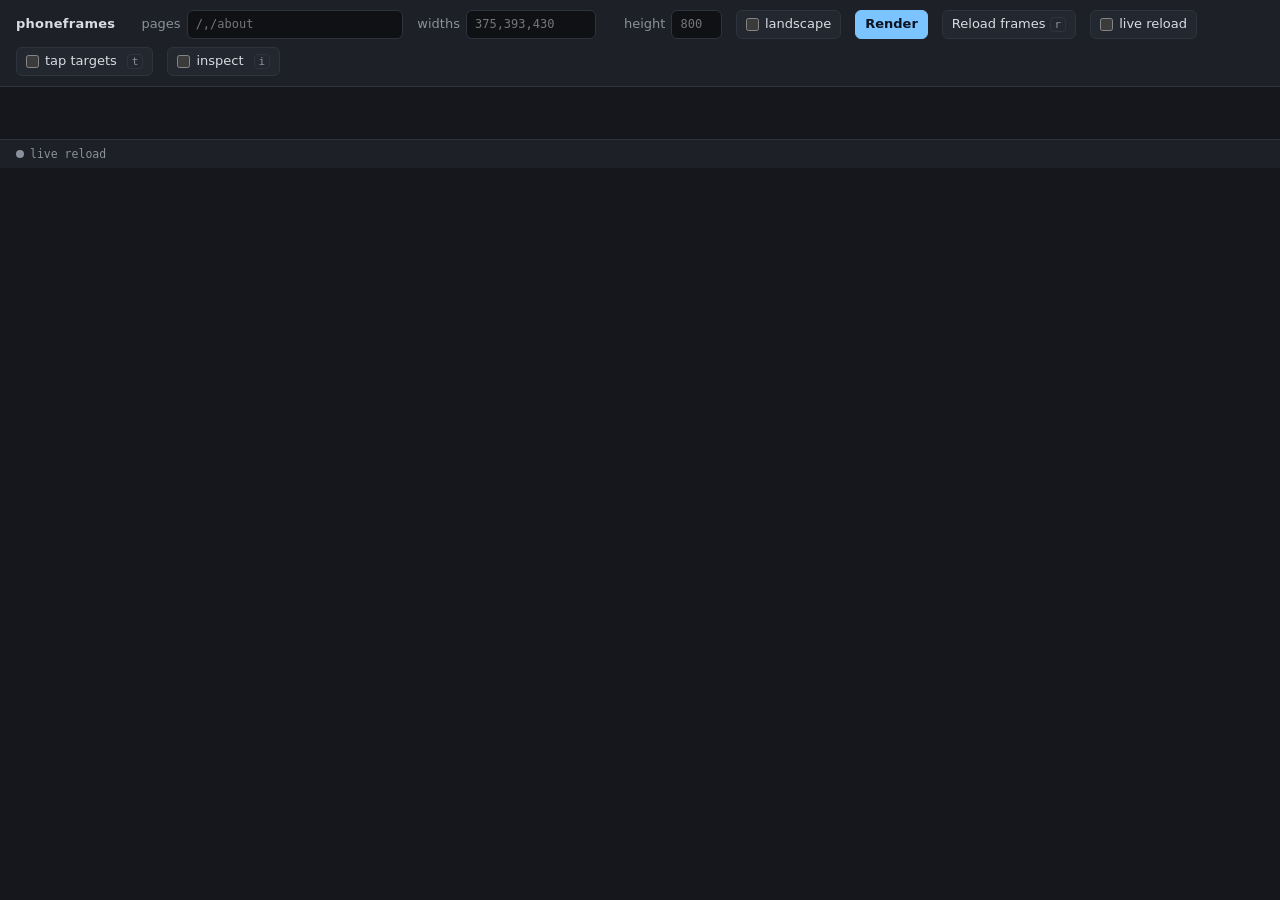
<file: phoneframes/assets/harness.html>
<!doctype html>
<html lang="en">
<head>
<meta charset="utf-8">
<meta name="viewport" content="width=device-width, initial-scale=1">
<title>phoneframes</title>
<style>
  :root {
    color-scheme: dark;
    --bg: #15171c;
    --panel: #1d2026;
    --panel-2: #23272f;
    --line: #2e333d;
    --text: #d9dce3;
    --muted: #8a909c;
    --accent: #7cc4ff;
    --ok: #6fcf97;
    --warn: #f5b74f;
    --bad: #ff6b6b;
    --mono: ui-monospace, "SF Mono", Menlo, Consolas, monospace;
    --sans: system-ui, -apple-system, "Segoe UI", Roboto, sans-serif;
  }
  * { box-sizing: border-box; }
  html, body { margin: 0; background: var(--bg); color: var(--text); font: 13px/1.45 var(--sans); }
  button, input { font: inherit; color: inherit; }

  .bar {
    position: sticky; top: 0; z-index: 10;
    display: flex; flex-wrap: wrap; align-items: center; gap: 8px 14px;
    padding: 10px 16px; background: var(--panel); border-bottom: 1px solid var(--line);
  }
  .brand { font-weight: 600; letter-spacing: .02em; margin-right: 6px; }
  .brand small { color: var(--muted); font-weight: 400; margin-left: 6px; }
  .field { display: flex; align-items: center; gap: 6px; color: var(--muted); }
  .field input[type=text] {
    background: #0f1115; border: 1px solid var(--line); border-radius: 6px; padding: 5px 8px;
    color: var(--text); font-family: var(--mono); font-size: 12px;
  }
  .field input[type=text]:focus { outline: none; border-color: var(--accent); }
  input[name=pages] { width: 30ch; } input[name=widths] { width: 18ch; } input[name=height] { width: 7ch; }
  .chips { display: flex; flex-wrap: wrap; gap: 4px; }
  .chips button, .bar > button, .toggle {
    background: var(--panel-2); border: 1px solid var(--line); border-radius: 6px;
    padding: 4px 9px; cursor: pointer; color: var(--text);
  }
  .chips button { font-size: 11.5px; padding: 3px 8px; color: var(--muted); }
  .chips button b { color: var(--text); font-weight: 500; margin-left: 4px; font-family: var(--mono); }
  .chips button.on { border-color: var(--accent); color: var(--accent); }
  .chips button.on b { color: var(--accent); }
  .bar > button.primary { background: var(--accent); border-color: var(--accent); color: #0b1220; font-weight: 600; }
  .toggle { display: inline-flex; align-items: center; gap: 6px; user-select: none; }
  .toggle input { margin: 0; accent-color: var(--accent); }
  .toggle.on { border-color: var(--accent); }
  kbd { font: 11px var(--mono); color: var(--muted); border: 1px solid var(--line); border-radius: 4px; padding: 0 4px; margin-left: 4px; }

  .frames { display: flex; flex-wrap: wrap; align-items: flex-start; gap: 26px; padding: 22px 20px 30px; }
  .frame { flex: 0 0 auto; width: var(--w); max-width: 100%; }
  .cap { display: flex; flex-wrap: wrap; align-items: baseline; justify-content: space-between; gap: 4px 12px; margin-bottom: 6px; }
  .cap .where { font-family: var(--mono); font-size: 12px; color: var(--text); }
  .cap .where small { color: var(--muted); margin-left: 8px; }
  .pills { display: flex; gap: 6px; font-family: var(--mono); font-size: 11px; }
  .pill { padding: 1px 7px; border-radius: 999px; border: 1px solid var(--line); color: var(--muted); }
  .pill.ok { color: var(--ok); border-color: rgba(111,207,151,.4); }
  .pill.warn { color: var(--warn); border-color: rgba(245,183,79,.4); }
  .pill.bad { color: var(--bad); border-color: rgba(255,107,107,.5); }
  iframe { display: block; border: 0; background: #fff; border-radius: 10px; box-shadow: 0 14px 34px rgba(0,0,0,.45); max-width: 100%; }
  .frame.bad iframe { outline: 2px solid var(--bad); outline-offset: 2px; }
  .frame.noaccess iframe { outline: 2px dashed var(--line); }
  .detail {
    margin-top: 6px; padding: 6px 9px; max-width: var(--w); border-radius: 6px;
    background: rgba(255,107,107,.1); color: #ffb3b3; font: 11px/1.5 var(--mono); white-space: pre-wrap;
  }
  .detail.note { background: var(--panel-2); color: var(--muted); }

  .foot {
    position: sticky; bottom: 0; display: flex; flex-wrap: wrap; gap: 6px 18px; align-items: center;
    padding: 7px 16px; background: var(--panel); border-top: 1px solid var(--line);
    font: 11.5px var(--mono); color: var(--muted);
  }
  .foot .dot { display: inline-block; width: 8px; height: 8px; border-radius: 50%; background: var(--muted); margin-right: 6px; }
  .foot .dot.ok { background: var(--ok); } .foot .dot.bad { background: var(--bad); } .foot .dot.off { background: var(--line); }
  .foot #inspectOut { color: var(--accent); }
  .foot .spacer { flex: 1; }
</style>
</head>
<body>
<form class="bar" id="bar" autocomplete="off">
  <span class="brand">phoneframes<small id="version"></small></span>
  <label class="field">pages <input type="text" name="pages" placeholder="/,/about" spellcheck="false"></label>
  <label class="field">widths <input type="text" name="widths" placeholder="375,393,430" spellcheck="false"></label>
  <span class="chips" id="presets" title="Toggle a device width"></span>
  <label class="field">height <input type="text" name="height" placeholder="800" spellcheck="false"></label>
  <label class="toggle" title="Swap width and height"><input type="checkbox" name="landscape"> landscape</label>
  <button class="primary" type="submit">Render</button>
  <button type="button" id="reload" title="Reload every frame">Reload frames<kbd>r</kbd></button>
  <label class="toggle" title="Reload frames when the watched target changes"><input type="checkbox" name="live"> live reload</label>
  <label class="toggle" title="Outline interactive elements smaller than 44x44 CSS px"><input type="checkbox" name="tap"> tap targets<kbd>t</kbd></label>
  <label class="toggle" title="Highlight the element under the cursor in every frame"><input type="checkbox" name="inspect"> inspect<kbd>i</kbd></label>
</form>

<div class="frames" id="frames"></div>

<div class="foot">
  <span><span class="dot" id="watchDot"></span><span id="watchOut">live reload</span></span>
  <span id="inspectOut"></span>
  <span class="spacer"></span>
  <span id="summary"></span>
</div>

<script>
/*__PHONEFRAMES_DIAGNOSTICS__*/
</script>
<script>
(function () {
  "use strict";
  var CONFIG = /*__PHONEFRAMES_CONFIG__*/null;
  var D = window.PhoneframesDiagnostics;
  var bar = document.getElementById("bar");
  var framesEl = document.getElementById("frames");
  var presetsEl = document.getElementById("presets");
  var watchOut = document.getElementById("watchOut"), watchDot = document.getElementById("watchDot");
  var inspectOut = document.getElementById("inspectOut"), summary = document.getElementById("summary");
  document.getElementById("version").textContent = "v" + CONFIG.version;

  var presetByWidth = {};
  CONFIG.presets.forEach(function (p) { presetByWidth[p.width] = presetByWidth[p.width] || p.name; });

  /* ---- state <-> URL (mirrors phoneframes.harness.HarnessState) ------------ */

  function readState() {
    var q = new URLSearchParams(location.search);
    var pages = (q.get("p") || "").split(",").map(function (s) { return s.trim(); }).filter(Boolean)
      .map(function (p) { return p.charAt(0) === "/" ? p : "/" + p; });
    var widths = (q.get("w") || "").split(",").map(function (s) {
      s = s.trim().toLowerCase();
      var preset = CONFIG.presets.filter(function (p) { return p.key === s; })[0];
      return preset ? preset.width : parseInt(s, 10);
    }).filter(function (n) { return n >= 100 && n <= 4000; });
    var h = parseInt(q.get("h"), 10);
    return {
      pages: pages.length ? pages : CONFIG.pages,
      widths: widths.length ? widths : CONFIG.widths,
      height: h >= 100 && h <= 4000 ? h : CONFIG.height,
      landscape: q.has("o") ? q.get("o") === "l" : CONFIG.landscape,
      live: q.has("live") ? q.get("live") !== "0" : CONFIG.live
    };
  }

  function stateFromForm() {
    return {
      pages: bar.pages.value.split(",").map(function (s) { return s.trim(); }).filter(Boolean)
        .map(function (p) { return p.charAt(0) === "/" ? p : "/" + p; }),
      widths: bar.widths.value.split(",").map(function (s) {
        s = s.trim().toLowerCase();
        var preset = CONFIG.presets.filter(function (p) { return p.key === s; })[0];
        return preset ? preset.width : parseInt(s, 10);
      }).filter(function (n) { return n >= 100 && n <= 4000; }),
      height: parseInt(bar.height.value, 10) || CONFIG.height,
      landscape: bar.landscape.checked,
      live: bar.live.checked
    };
  }

  function writeState(s) {
    var q = new URLSearchParams();
    q.set("p", s.pages.join(","));
    q.set("w", s.widths.join(","));
    q.set("h", String(s.height));
    if (s.landscape) q.set("o", "l");
    if (!s.live) q.set("live", "0");
    history.replaceState(null, "", "?" + q.toString().replace(/%2C/g, ",").replace(/%2F/g, "/"));
  }

  function fillForm(s) {
    bar.pages.value = s.pages.join(",");
    bar.widths.value = s.widths.join(",");
    bar.height.value = String(s.height);
    bar.landscape.checked = s.landscape;
    bar.live.checked = s.live;
    syncPresets();
  }

  /* ---- presets ------------------------------------------------------------- */

  CONFIG.presets.forEach(function (p) {
    var b = document.createElement("button");
    b.type = "button";
    b.dataset.width = p.width;
    b.appendChild(document.createTextNode(p.name));
    var w = document.createElement("b"); w.textContent = p.width; b.appendChild(w);
    b.addEventListener("click", function () {
      var ws = bar.widths.value.split(",").map(function (s) { return s.trim(); }).filter(Boolean);
      var i = ws.indexOf(String(p.width));
      if (i >= 0) ws.splice(i, 1); else ws.push(String(p.width));
      bar.widths.value = ws.join(",");
      render();
    });
    presetsEl.appendChild(b);
  });
  function syncPresets() {
    var ws = bar.widths.value.split(",").map(function (s) { return s.trim(); });
    presetsEl.querySelectorAll("button").forEach(function (b) { b.classList.toggle("on", ws.indexOf(b.dataset.width) >= 0); });
  }

  /* ---- frames -------------------------------------------------------------- */

  var frames = [];   // { el, iframe, page, width, height, device, report, detach }

  function pill(cls, text) {
    var s = document.createElement("span"); s.className = "pill " + cls; s.textContent = text; return s;
  }

  function buildFrame(page, width, height, device) {
    var el = document.createElement("div"); el.className = "frame"; el.style.setProperty("--w", width + "px");
    var cap = document.createElement("div"); cap.className = "cap";
    var where = document.createElement("span"); where.className = "where";
    var path = document.createElement("span"); path.textContent = page;
    var meta = document.createElement("small");
    meta.textContent = (presetByWidth[device] ? presetByWidth[device] + " " : "") + width + "x" + height;
    where.appendChild(path); where.appendChild(meta);
    var pills = document.createElement("span"); pills.className = "pills"; pills.appendChild(pill("", "loading"));
    cap.appendChild(where); cap.appendChild(pills);
    var iframe = document.createElement("iframe");
    iframe.width = width; iframe.height = height; iframe.title = page + " at " + width; iframe.src = page;
    var detail = document.createElement("div"); detail.className = "detail"; detail.hidden = true;
    el.appendChild(cap); el.appendChild(iframe); el.appendChild(detail);
    var f = { el: el, iframe: iframe, page: page, width: width, height: height, device: device, path: path, pills: pills, detail: detail, detach: null };
    iframe.addEventListener("load", function () {
      // Give layout, fonts and hydration a moment before measuring.
      setTimeout(function () { check(f); }, 350);
    });
    return f;
  }

  function render() {
    var s = stateFromForm();
    if (!s.pages.length) s.pages = CONFIG.pages;
    if (!s.widths.length) s.widths = CONFIG.widths;
    fillForm(s); writeState(s);
    frames.forEach(function (f) { if (f.detach) f.detach(); });
    frames = [];
    framesEl.textContent = "";
    s.pages.forEach(function (page) {
      s.widths.forEach(function (w) {
        var f = s.landscape ? buildFrame(page, s.height, w, w) : buildFrame(page, w, s.height, w);
        frames.push(f);
        framesEl.appendChild(f.el);
      });
    });
    updateSummary();
  }

  function reloadAll() {
    frames.forEach(function (f) {
      try { f.iframe.contentWindow.location.reload(); }
      catch (e) { f.iframe.src = f.iframe.src; }
    });
  }

  /* ---- diagnostics --------------------------------------------------------- */

  function check(f) {
    f.pills.textContent = "";
    f.detail.hidden = true;
    f.el.classList.remove("bad", "noaccess");
    if (f.detach) { f.detach(); f.detach = null; }
    if (!D.canAccess(f.iframe)) {
      f.el.classList.add("noaccess");
      f.pills.appendChild(pill("", "cross-origin"));
      f.detail.className = "detail note";
      f.detail.textContent = "This frame navigated to another origin; diagnostics are unavailable there.";
      f.detail.hidden = false;
      f.report = null;
      updateSummary();
      return;
    }
    var doc = f.iframe.contentDocument;
    try {
      var loc = f.iframe.contentWindow.location;
      f.path.textContent = loc.pathname + loc.search + loc.hash;
    } catch (e) { /* keep the requested path */ }
    var report;
    try {
      D.clearOverlays(doc);
      report = D.analyze(doc);
    } catch (e) {
      f.pills.appendChild(pill("", "no data"));
      f.report = null;
      updateSummary();
      return;
    }
    f.report = report;
    if (report.overflow) {
      f.el.classList.add("bad");
      f.pills.appendChild(pill("bad", "overflow +" + report.overflow.amount + "px"));
      f.detail.className = "detail";
      f.detail.textContent = report.overflow.culprits.map(function (c) {
        return c.label + "  " + c.left + ".." + c.right + " (" + c.width + "px)";
      }).join("\n") || "page is wider than the viewport; no single element found poking out";
      f.detail.hidden = false;
    } else {
      f.pills.appendChild(pill("ok", "fits"));
    }
    if (report.tapTargets.length) f.pills.appendChild(pill("warn", report.tapTargets.length + " small taps"));
    if (report.smallText) f.pills.appendChild(pill("warn", report.smallText + " text<12px"));
    if (bar.tap.checked) { try { D.renderTapOverlay(doc, report.tapTargets); } catch (e) { /* best effort */ } }
    if (bar.inspect.checked) attachInspect(f);
    updateSummary();
  }

  function updateSummary() {
    var n = frames.length, over = 0, taps = 0;
    frames.forEach(function (f) {
      if (f.report && f.report.overflow) over++;
      if (f.report) taps += f.report.tapTargets.length;
    });
    summary.textContent = n + " frame" + (n === 1 ? "" : "s") + (over ? " · " + over + " overflowing" : "") + (taps ? " · " + taps + " small tap targets" : "");
  }

  function applyTapOverlay() {
    frames.forEach(function (f) {
      if (!f.report || !D.canAccess(f.iframe)) return;
      try {
        if (bar.tap.checked) D.renderTapOverlay(f.iframe.contentDocument, f.report.tapTargets);
        else D.clearOverlays(f.iframe.contentDocument, "tap");
      } catch (e) { /* best effort */ }
    });
  }

  function attachInspect(f) {
    if (f.detach || !D.canAccess(f.iframe)) return;
    try {
      f.detach = D.attachInspect(f.iframe.contentDocument, function (selector, name) {
        inspectOut.textContent = name + "  " + selector;
        frames.forEach(function (g) {
          if (!D.canAccess(g.iframe)) return;
          try { D.highlight(g.iframe.contentDocument, selector, name); } catch (e) { /* best effort */ }
        });
      }, function () {
        inspectOut.textContent = "";
        frames.forEach(function (g) {
          if (!D.canAccess(g.iframe)) return;
          try { D.clearOverlays(g.iframe.contentDocument, "inspect"); } catch (e) { /* best effort */ }
        });
      });
    } catch (e) { f.detach = null; }
  }

  function applyInspect() {
    frames.forEach(function (f) {
      if (bar.inspect.checked) attachInspect(f);
      else if (f.detach) {
        f.detach(); f.detach = null;
        try { D.clearOverlays(f.iframe.contentDocument, "inspect"); } catch (e) { /* best effort */ }
      }
    });
    if (!bar.inspect.checked) inspectOut.textContent = "";
    bar.inspect.parentNode.classList.toggle("on", bar.inspect.checked);
  }

  /* ---- live reload --------------------------------------------------------- */

  var lastFingerprint = null, reloads = 0, pollTimer = null;
  function fmtTime(t) {
    var d = new Date(t * 1000);
    return d.toTimeString().slice(0, 8);
  }
  function poll() {
    if (!bar.live.checked) {
      watchDot.className = "dot off";
      watchOut.textContent = "live reload off";
      return;
    }
    fetch(CONFIG.path + "/watch", { cache: "no-store" }).then(function (r) { return r.json(); }).then(function (st) {
      if (st.strategy === "off") {
        watchDot.className = "dot off";
        watchOut.textContent = st.description;
        return;
      }
      if (!st.reachable) {
        watchDot.className = "dot bad";
        watchOut.textContent = st.description + " · unreachable";
        return;
      }
      if (lastFingerprint && st.fingerprint !== lastFingerprint) {
        reloads++;
        reloadAll();
      }
      lastFingerprint = st.fingerprint;
      watchDot.className = "dot ok";
      watchOut.textContent = st.description + " every " + CONFIG.watch.interval + "s · " + st.fingerprint +
        (st.changed_at ? " · changed " + fmtTime(st.changed_at) : "") + (reloads ? " · " + reloads + " reload" + (reloads === 1 ? "" : "s") : "");
    }).catch(function () {
      watchDot.className = "dot bad";
      watchOut.textContent = "phoneframes proxy unreachable";
    });
  }
  function startPolling() {
    if (pollTimer) clearInterval(pollTimer);
    pollTimer = setInterval(poll, Math.max(500, CONFIG.watch.interval * 1000));
    poll();
  }

  /* ---- wiring -------------------------------------------------------------- */

  bar.addEventListener("submit", function (ev) { ev.preventDefault(); render(); });
  document.getElementById("reload").addEventListener("click", reloadAll);
  bar.landscape.addEventListener("change", render);
  bar.live.addEventListener("change", function () { writeState(stateFromForm()); poll(); });
  bar.tap.addEventListener("change", function () { applyTapOverlay(); bar.tap.parentNode.classList.toggle("on", bar.tap.checked); });
  bar.inspect.addEventListener("change", applyInspect);

  document.addEventListener("keydown", function (ev) {
    var t = ev.target;
    var typing = t && (t.tagName === "INPUT" || t.tagName === "TEXTAREA" || t.isContentEditable);
    if (ev.key === "Escape" && typing) { t.blur(); return; }
    if (typing || ev.metaKey || ev.ctrlKey || ev.altKey) return;
    if (ev.key === "r") { ev.preventDefault(); reloadAll(); }
    else if (ev.key === "t") { bar.tap.checked = !bar.tap.checked; bar.tap.dispatchEvent(new Event("change")); }
    else if (ev.key === "i") { bar.inspect.checked = !bar.inspect.checked; bar.inspect.dispatchEvent(new Event("change")); }
  });

  fillForm(readState());
  render();
  startPolling();
})();
</script>
</body>
</html>
</file>
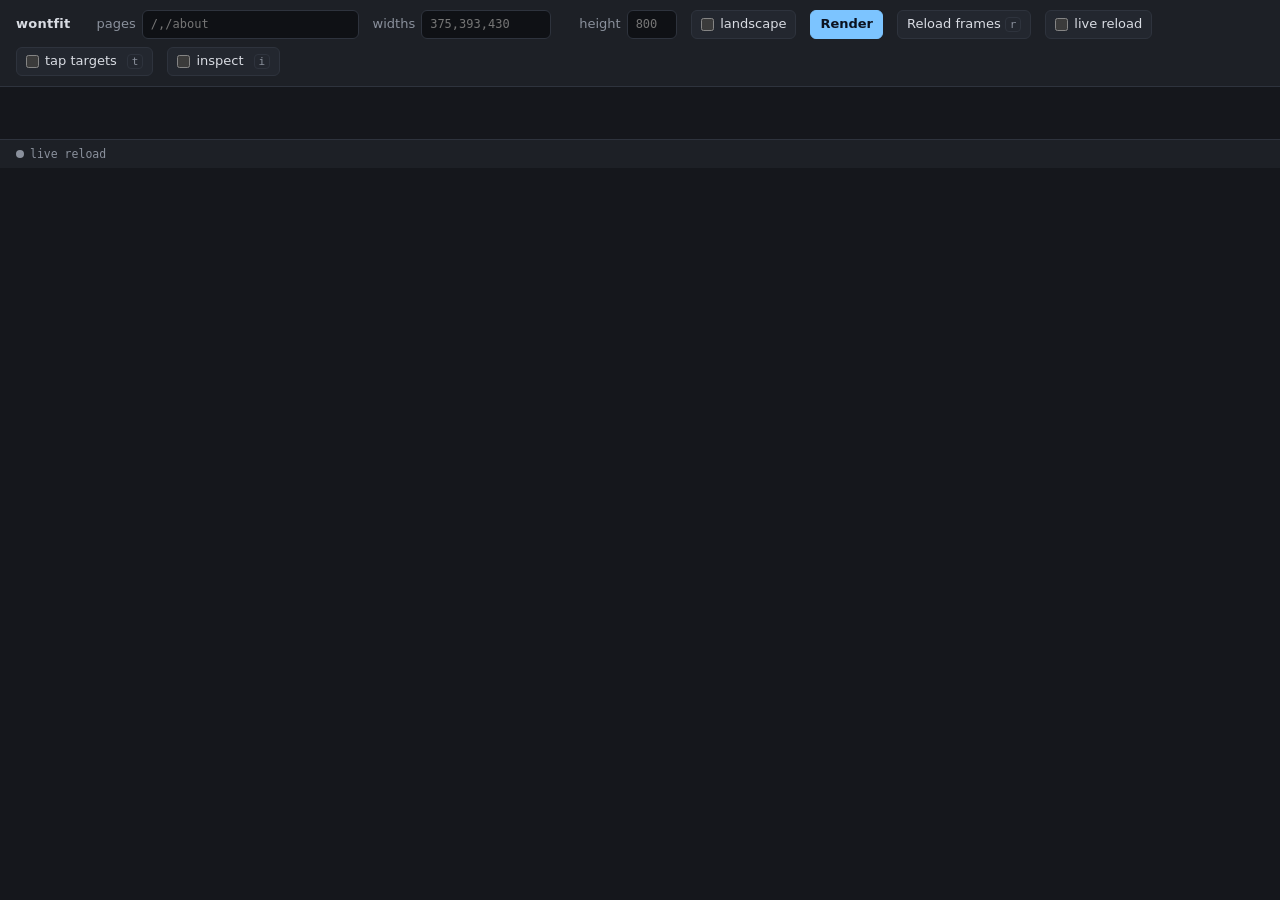
<file: wontfit/assets/harness.html>
<!doctype html>
<html lang="en">
<head>
<meta charset="utf-8">
<meta name="viewport" content="width=device-width, initial-scale=1">
<title>wontfit</title>
<style>
  :root {
    color-scheme: dark;
    --bg: #15171c;
    --panel: #1d2026;
    --panel-2: #23272f;
    --line: #2e333d;
    --text: #d9dce3;
    --muted: #8a909c;
    --accent: #7cc4ff;
    --ok: #6fcf97;
    --warn: #f5b74f;
    --bad: #ff6b6b;
    --mono: ui-monospace, "SF Mono", Menlo, Consolas, monospace;
    --sans: system-ui, -apple-system, "Segoe UI", Roboto, sans-serif;
  }
  * { box-sizing: border-box; }
  html, body { margin: 0; background: var(--bg); color: var(--text); font: 13px/1.45 var(--sans); }
  button, input { font: inherit; color: inherit; }

  .bar {
    position: sticky; top: 0; z-index: 10;
    display: flex; flex-wrap: wrap; align-items: center; gap: 8px 14px;
    padding: 10px 16px; background: var(--panel); border-bottom: 1px solid var(--line);
  }
  .brand { font-weight: 600; letter-spacing: .02em; margin-right: 6px; }
  .brand small { color: var(--muted); font-weight: 400; margin-left: 6px; }
  .field { display: flex; align-items: center; gap: 6px; color: var(--muted); }
  .field input[type=text] {
    background: #0f1115; border: 1px solid var(--line); border-radius: 6px; padding: 5px 8px;
    color: var(--text); font-family: var(--mono); font-size: 12px;
  }
  .field input[type=text]:focus { outline: none; border-color: var(--accent); }
  input[name=pages] { width: 30ch; } input[name=widths] { width: 18ch; } input[name=height] { width: 7ch; }
  .chips { display: flex; flex-wrap: wrap; gap: 4px; }
  .chips button, .bar > button, .toggle {
    background: var(--panel-2); border: 1px solid var(--line); border-radius: 6px;
    padding: 4px 9px; cursor: pointer; color: var(--text);
  }
  .chips button { font-size: 11.5px; padding: 3px 8px; color: var(--muted); }
  .chips button b { color: var(--text); font-weight: 500; margin-left: 4px; font-family: var(--mono); }
  .chips button.on { border-color: var(--accent); color: var(--accent); }
  .chips button.on b { color: var(--accent); }
  .bar > button.primary { background: var(--accent); border-color: var(--accent); color: #0b1220; font-weight: 600; }
  .toggle { display: inline-flex; align-items: center; gap: 6px; user-select: none; }
  .toggle input { margin: 0; accent-color: var(--accent); }
  .toggle.on { border-color: var(--accent); }
  kbd { font: 11px var(--mono); color: var(--muted); border: 1px solid var(--line); border-radius: 4px; padding: 0 4px; margin-left: 4px; }

  .frames { display: flex; flex-wrap: wrap; align-items: flex-start; gap: 26px; padding: 22px 20px 30px; }
  .frame { flex: 0 0 auto; width: var(--w); max-width: 100%; }
  .cap { display: flex; flex-wrap: wrap; align-items: baseline; justify-content: space-between; gap: 4px 12px; margin-bottom: 6px; }
  .cap .where { font-family: var(--mono); font-size: 12px; color: var(--text); }
  .cap .where small { color: var(--muted); margin-left: 8px; }
  .pills { display: flex; gap: 6px; font-family: var(--mono); font-size: 11px; }
  .pill { padding: 1px 7px; border-radius: 999px; border: 1px solid var(--line); color: var(--muted); }
  .pill.ok { color: var(--ok); border-color: rgba(111,207,151,.4); }
  .pill.warn { color: var(--warn); border-color: rgba(245,183,79,.4); }
  .pill.bad { color: var(--bad); border-color: rgba(255,107,107,.5); }
  iframe { display: block; border: 0; background: #fff; border-radius: 10px; box-shadow: 0 14px 34px rgba(0,0,0,.45); max-width: 100%; }
  .frame.bad iframe { outline: 2px solid var(--bad); outline-offset: 2px; }
  .frame.noaccess iframe { outline: 2px dashed var(--line); }
  .detail {
    margin-top: 6px; padding: 6px 9px; max-width: var(--w); border-radius: 6px;
    background: rgba(255,107,107,.1); color: #ffb3b3; font: 11px/1.5 var(--mono); white-space: pre-wrap;
  }
  .detail.note { background: var(--panel-2); color: var(--muted); }

  .foot {
    position: sticky; bottom: 0; display: flex; flex-wrap: wrap; gap: 6px 18px; align-items: center;
    padding: 7px 16px; background: var(--panel); border-top: 1px solid var(--line);
    font: 11.5px var(--mono); color: var(--muted);
  }
  .foot .dot { display: inline-block; width: 8px; height: 8px; border-radius: 50%; background: var(--muted); margin-right: 6px; }
  .foot .dot.ok { background: var(--ok); } .foot .dot.bad { background: var(--bad); } .foot .dot.off { background: var(--line); }
  .foot #inspectOut { color: var(--accent); }
  .foot .spacer { flex: 1; }
</style>
</head>
<body>
<form class="bar" id="bar" autocomplete="off">
  <span class="brand">wontfit<small id="version"></small></span>
  <label class="field">pages <input type="text" name="pages" placeholder="/,/about" spellcheck="false"></label>
  <label class="field">widths <input type="text" name="widths" placeholder="375,393,430" spellcheck="false"></label>
  <span class="chips" id="presets" title="Toggle a device width"></span>
  <label class="field">height <input type="text" name="height" placeholder="800" spellcheck="false"></label>
  <label class="toggle" title="Swap width and height"><input type="checkbox" name="landscape"> landscape</label>
  <button class="primary" type="submit">Render</button>
  <button type="button" id="reload" title="Reload every frame">Reload frames<kbd>r</kbd></button>
  <label class="toggle" title="Reload frames when the watched target changes"><input type="checkbox" name="live"> live reload</label>
  <label class="toggle" title="Outline interactive elements smaller than 44x44 CSS px"><input type="checkbox" name="tap"> tap targets<kbd>t</kbd></label>
  <label class="toggle" title="Highlight the element under the cursor in every frame"><input type="checkbox" name="inspect"> inspect<kbd>i</kbd></label>
</form>

<div class="frames" id="frames"></div>

<div class="foot">
  <span><span class="dot" id="watchDot"></span><span id="watchOut">live reload</span></span>
  <span id="inspectOut"></span>
  <span class="spacer"></span>
  <span id="summary"></span>
</div>

<script>
/*__WONTFIT_DIAGNOSTICS__*/
</script>
<script>
(function () {
  "use strict";
  var CONFIG = /*__WONTFIT_CONFIG__*/null;
  var D = window.WontfitDiagnostics;
  var bar = document.getElementById("bar");
  var framesEl = document.getElementById("frames");
  var presetsEl = document.getElementById("presets");
  var watchOut = document.getElementById("watchOut"), watchDot = document.getElementById("watchDot");
  var inspectOut = document.getElementById("inspectOut"), summary = document.getElementById("summary");
  document.getElementById("version").textContent = "v" + CONFIG.version;

  var presetByWidth = {};
  CONFIG.presets.forEach(function (p) { presetByWidth[p.width] = presetByWidth[p.width] || p.name; });

  /* ---- state <-> URL (mirrors wontfit.harness.HarnessState) ------------ */

  function readState() {
    var q = new URLSearchParams(location.search);
    var pages = (q.get("p") || "").split(",").map(function (s) { return s.trim(); }).filter(Boolean)
      .map(function (p) { return p.charAt(0) === "/" ? p : "/" + p; });
    var widths = (q.get("w") || "").split(",").map(function (s) {
      s = s.trim().toLowerCase();
      var preset = CONFIG.presets.filter(function (p) { return p.key === s; })[0];
      return preset ? preset.width : parseInt(s, 10);
    }).filter(function (n) { return n >= 100 && n <= 4000; });
    var h = parseInt(q.get("h"), 10);
    return {
      pages: pages.length ? pages : CONFIG.pages,
      widths: widths.length ? widths : CONFIG.widths,
      height: h >= 100 && h <= 4000 ? h : CONFIG.height,
      landscape: q.has("o") ? q.get("o") === "l" : CONFIG.landscape,
      live: q.has("live") ? q.get("live") !== "0" : CONFIG.live
    };
  }

  function stateFromForm() {
    return {
      pages: bar.pages.value.split(",").map(function (s) { return s.trim(); }).filter(Boolean)
        .map(function (p) { return p.charAt(0) === "/" ? p : "/" + p; }),
      widths: bar.widths.value.split(",").map(function (s) {
        s = s.trim().toLowerCase();
        var preset = CONFIG.presets.filter(function (p) { return p.key === s; })[0];
        return preset ? preset.width : parseInt(s, 10);
      }).filter(function (n) { return n >= 100 && n <= 4000; }),
      height: parseInt(bar.height.value, 10) || CONFIG.height,
      landscape: bar.landscape.checked,
      live: bar.live.checked
    };
  }

  function writeState(s) {
    var q = new URLSearchParams();
    q.set("p", s.pages.join(","));
    q.set("w", s.widths.join(","));
    q.set("h", String(s.height));
    if (s.landscape) q.set("o", "l");
    if (!s.live) q.set("live", "0");
    history.replaceState(null, "", "?" + q.toString().replace(/%2C/g, ",").replace(/%2F/g, "/"));
  }

  function fillForm(s) {
    bar.pages.value = s.pages.join(",");
    bar.widths.value = s.widths.join(",");
    bar.height.value = String(s.height);
    bar.landscape.checked = s.landscape;
    bar.live.checked = s.live;
    syncPresets();
  }

  /* ---- presets ------------------------------------------------------------- */

  CONFIG.presets.forEach(function (p) {
    var b = document.createElement("button");
    b.type = "button";
    b.dataset.width = p.width;
    b.appendChild(document.createTextNode(p.name));
    var w = document.createElement("b"); w.textContent = p.width; b.appendChild(w);
    b.addEventListener("click", function () {
      var ws = bar.widths.value.split(",").map(function (s) { return s.trim(); }).filter(Boolean);
      var i = ws.indexOf(String(p.width));
      if (i >= 0) ws.splice(i, 1); else ws.push(String(p.width));
      bar.widths.value = ws.join(",");
      render();
    });
    presetsEl.appendChild(b);
  });
  function syncPresets() {
    var ws = bar.widths.value.split(",").map(function (s) { return s.trim(); });
    presetsEl.querySelectorAll("button").forEach(function (b) { b.classList.toggle("on", ws.indexOf(b.dataset.width) >= 0); });
  }

  /* ---- frames -------------------------------------------------------------- */

  var frames = [];   // { el, iframe, page, width, height, device, report, detach }

  function pill(cls, text) {
    var s = document.createElement("span"); s.className = "pill " + cls; s.textContent = text; return s;
  }

  function buildFrame(page, width, height, device) {
    var el = document.createElement("div"); el.className = "frame"; el.style.setProperty("--w", width + "px");
    var cap = document.createElement("div"); cap.className = "cap";
    var where = document.createElement("span"); where.className = "where";
    var path = document.createElement("span"); path.textContent = page;
    var meta = document.createElement("small");
    meta.textContent = (presetByWidth[device] ? presetByWidth[device] + " " : "") + width + "x" + height;
    where.appendChild(path); where.appendChild(meta);
    var pills = document.createElement("span"); pills.className = "pills"; pills.appendChild(pill("", "loading"));
    cap.appendChild(where); cap.appendChild(pills);
    var iframe = document.createElement("iframe");
    iframe.width = width; iframe.height = height; iframe.title = page + " at " + width; iframe.src = page;
    var detail = document.createElement("div"); detail.className = "detail"; detail.hidden = true;
    el.appendChild(cap); el.appendChild(iframe); el.appendChild(detail);
    var f = { el: el, iframe: iframe, page: page, width: width, height: height, device: device, path: path, pills: pills, detail: detail, detach: null };
    iframe.addEventListener("load", function () {
      // Give layout, fonts and hydration a moment before measuring.
      setTimeout(function () { check(f); }, 350);
    });
    return f;
  }

  function render() {
    var s = stateFromForm();
    if (!s.pages.length) s.pages = CONFIG.pages;
    if (!s.widths.length) s.widths = CONFIG.widths;
    fillForm(s); writeState(s);
    frames.forEach(function (f) { if (f.detach) f.detach(); });
    frames = [];
    framesEl.textContent = "";
    s.pages.forEach(function (page) {
      s.widths.forEach(function (w) {
        var f = s.landscape ? buildFrame(page, s.height, w, w) : buildFrame(page, w, s.height, w);
        frames.push(f);
        framesEl.appendChild(f.el);
      });
    });
    updateSummary();
  }

  function reloadAll() {
    frames.forEach(function (f) {
      try { f.iframe.contentWindow.location.reload(); }
      catch (e) { f.iframe.src = f.iframe.src; }
    });
  }

  /* ---- diagnostics --------------------------------------------------------- */

  function check(f) {
    f.pills.textContent = "";
    f.detail.hidden = true;
    f.el.classList.remove("bad", "noaccess");
    if (f.detach) { f.detach(); f.detach = null; }
    if (!D.canAccess(f.iframe)) {
      f.el.classList.add("noaccess");
      f.pills.appendChild(pill("", "cross-origin"));
      f.detail.className = "detail note";
      f.detail.textContent = "This frame navigated to another origin; diagnostics are unavailable there.";
      f.detail.hidden = false;
      f.report = null;
      updateSummary();
      return;
    }
    var doc = f.iframe.contentDocument;
    try {
      var loc = f.iframe.contentWindow.location;
      f.path.textContent = loc.pathname + loc.search + loc.hash;
    } catch (e) { /* keep the requested path */ }
    var report;
    try {
      D.clearOverlays(doc);
      report = D.analyze(doc);
    } catch (e) {
      f.pills.appendChild(pill("", "no data"));
      f.report = null;
      updateSummary();
      return;
    }
    f.report = report;
    if (report.overflow) {
      f.el.classList.add("bad");
      f.pills.appendChild(pill("bad", "overflow +" + report.overflow.amount + "px"));
      f.detail.className = "detail";
      f.detail.textContent = report.overflow.culprits.map(function (c) {
        return c.label + "  " + c.left + ".." + c.right + " (" + c.width + "px)";
      }).join("\n") || "page is wider than the viewport; no single element found poking out";
      f.detail.hidden = false;
    } else {
      f.pills.appendChild(pill("ok", "fits"));
    }
    if (report.tapTargets.length) f.pills.appendChild(pill("warn", report.tapTargets.length + " small taps"));
    if (report.smallText) f.pills.appendChild(pill("warn", report.smallText + " text<12px"));
    if (bar.tap.checked) { try { D.renderTapOverlay(doc, report.tapTargets); } catch (e) { /* best effort */ } }
    if (bar.inspect.checked) attachInspect(f);
    updateSummary();
  }

  function updateSummary() {
    var n = frames.length, over = 0, taps = 0;
    frames.forEach(function (f) {
      if (f.report && f.report.overflow) over++;
      if (f.report) taps += f.report.tapTargets.length;
    });
    summary.textContent = n + " frame" + (n === 1 ? "" : "s") + (over ? " · " + over + " overflowing" : "") + (taps ? " · " + taps + " small tap targets" : "");
  }

  function applyTapOverlay() {
    frames.forEach(function (f) {
      if (!f.report || !D.canAccess(f.iframe)) return;
      try {
        if (bar.tap.checked) D.renderTapOverlay(f.iframe.contentDocument, f.report.tapTargets);
        else D.clearOverlays(f.iframe.contentDocument, "tap");
      } catch (e) { /* best effort */ }
    });
  }

  function attachInspect(f) {
    if (f.detach || !D.canAccess(f.iframe)) return;
    try {
      f.detach = D.attachInspect(f.iframe.contentDocument, function (selector, name) {
        inspectOut.textContent = name + "  " + selector;
        frames.forEach(function (g) {
          if (!D.canAccess(g.iframe)) return;
          try { D.highlight(g.iframe.contentDocument, selector, name); } catch (e) { /* best effort */ }
        });
      }, function () {
        inspectOut.textContent = "";
        frames.forEach(function (g) {
          if (!D.canAccess(g.iframe)) return;
          try { D.clearOverlays(g.iframe.contentDocument, "inspect"); } catch (e) { /* best effort */ }
        });
      });
    } catch (e) { f.detach = null; }
  }

  function applyInspect() {
    frames.forEach(function (f) {
      if (bar.inspect.checked) attachInspect(f);
      else if (f.detach) {
        f.detach(); f.detach = null;
        try { D.clearOverlays(f.iframe.contentDocument, "inspect"); } catch (e) { /* best effort */ }
      }
    });
    if (!bar.inspect.checked) inspectOut.textContent = "";
    bar.inspect.parentNode.classList.toggle("on", bar.inspect.checked);
  }

  /* ---- live reload --------------------------------------------------------- */

  var lastFingerprint = null, reloads = 0, pollTimer = null;
  function fmtTime(t) {
    var d = new Date(t * 1000);
    return d.toTimeString().slice(0, 8);
  }
  function poll() {
    if (!bar.live.checked) {
      watchDot.className = "dot off";
      watchOut.textContent = "live reload off";
      return;
    }
    fetch(CONFIG.path + "/watch", { cache: "no-store" }).then(function (r) { return r.json(); }).then(function (st) {
      if (st.strategy === "off") {
        watchDot.className = "dot off";
        watchOut.textContent = st.description;
        return;
      }
      if (!st.reachable) {
        watchDot.className = "dot bad";
        watchOut.textContent = st.description + " · unreachable";
        return;
      }
      if (lastFingerprint && st.fingerprint !== lastFingerprint) {
        reloads++;
        reloadAll();
      }
      lastFingerprint = st.fingerprint;
      watchDot.className = "dot ok";
      watchOut.textContent = st.description + " every " + CONFIG.watch.interval + "s · " + st.fingerprint +
        (st.changed_at ? " · changed " + fmtTime(st.changed_at) : "") + (reloads ? " · " + reloads + " reload" + (reloads === 1 ? "" : "s") : "");
    }).catch(function () {
      watchDot.className = "dot bad";
      watchOut.textContent = "wontfit proxy unreachable";
    });
  }
  function startPolling() {
    if (pollTimer) clearInterval(pollTimer);
    pollTimer = setInterval(poll, Math.max(500, CONFIG.watch.interval * 1000));
    poll();
  }

  /* ---- wiring -------------------------------------------------------------- */

  bar.addEventListener("submit", function (ev) { ev.preventDefault(); render(); });
  document.getElementById("reload").addEventListener("click", reloadAll);
  bar.landscape.addEventListener("change", render);
  bar.live.addEventListener("change", function () { writeState(stateFromForm()); poll(); });
  bar.tap.addEventListener("change", function () { applyTapOverlay(); bar.tap.parentNode.classList.toggle("on", bar.tap.checked); });
  bar.inspect.addEventListener("change", applyInspect);

  document.addEventListener("keydown", function (ev) {
    var t = ev.target;
    var typing = t && (t.tagName === "INPUT" || t.tagName === "TEXTAREA" || t.isContentEditable);
    if (ev.key === "Escape" && typing) { t.blur(); return; }
    if (typing || ev.metaKey || ev.ctrlKey || ev.altKey) return;
    if (ev.key === "r") { ev.preventDefault(); reloadAll(); }
    else if (ev.key === "t") { bar.tap.checked = !bar.tap.checked; bar.tap.dispatchEvent(new Event("change")); }
    else if (ev.key === "i") { bar.inspect.checked = !bar.inspect.checked; bar.inspect.dispatchEvent(new Event("change")); }
  });

  fillForm(readState());
  render();
  startPolling();
})();
</script>
</body>
</html>
</file>
